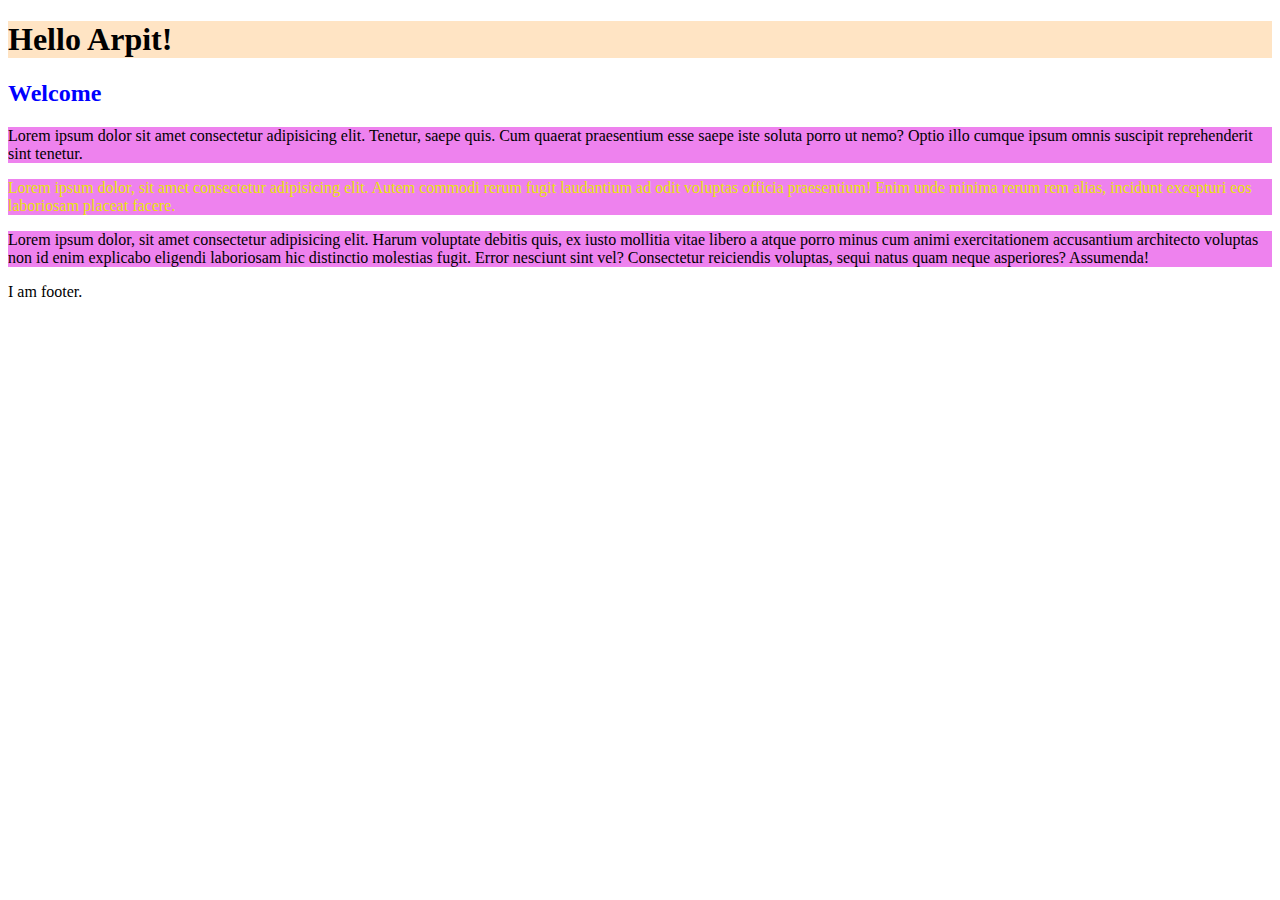
<file: index.html>
<!DOCTYPE html>
<html lang="en">
<head>
    <meta charset="UTF-8">
    <meta name="viewport" content="width=device-width, initial-scale=1.0">
    <title>Document</title>
    <style>
        p{
            background-color: violet !important;
        }
        h2{
            color: blue;
        }
    </style>
    <link rel="stylesheet" href="style.css">
</head>
<body>
    <h1>Hello Arpit!</h1>
    <h2>Welcome</h2>
    <!-- inline css -->
    <p style="background-color: yellowgreen;" >Lorem ipsum dolor sit amet consectetur adipisicing elit. Tenetur, saepe quis. Cum quaerat praesentium esse saepe iste soluta porro ut nemo? Optio illo cumque ipsum omnis suscipit reprehenderit sint tenetur.</p>

    <p style="color: rgb(232, 229, 9);">Lorem ipsum dolor, sit amet consectetur adipisicing elit. Autem commodi rerum fugit laudantium ad odit voluptas officia praesentium! Enim unde minima rerum rem alias, incidunt excepturi eos laboriosam placeat facere.</p>

    <p>Lorem ipsum dolor, sit amet consectetur adipisicing elit. Harum voluptate debitis quis, ex iusto mollitia vitae libero a atque porro minus cum animi exercitationem accusantium architecto voluptas non id enim explicabo eligendi laboriosam hic distinctio molestias fugit. Error nesciunt sint vel? Consectetur reiciendis voluptas, sequi natus quam neque asperiores? Assumenda!</p>

    <footer>I am footer.</footer>
</body>
</html>
</file>
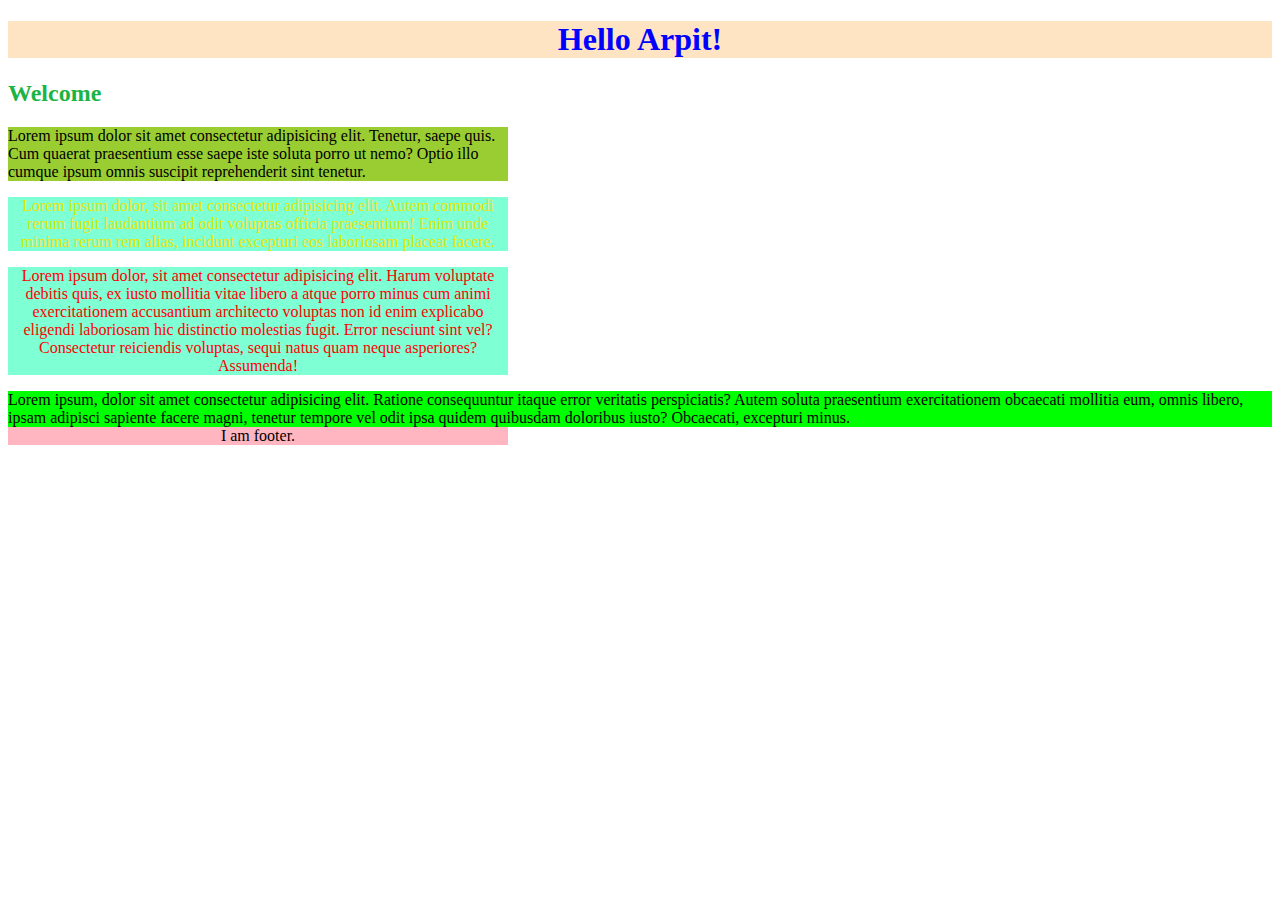
<file: basic css/index.html>
<!DOCTYPE html>
<html lang="en">
<head>
    <meta charset="UTF-8">
    <meta name="viewport" content="width=device-width, initial-scale=1.0">
    <title>Document</title>
    <style>
        p{
            background-color: violet;
        }
        h2{
            color: rgb(27, 180, 68);
        }
    </style>
    <link rel="stylesheet" href="style.css">
</head>
<body>
    <h1>Hello Arpit!</h1>
    <h2>Welcome</h2>
    <!-- inline css -->
    <p style="background-color: yellowgreen;" >Lorem ipsum dolor sit amet consectetur adipisicing elit. Tenetur, saepe quis. Cum quaerat praesentium esse saepe iste soluta porro ut nemo? Optio illo cumque ipsum omnis suscipit reprehenderit sint tenetur.</p>

    <p class="cls"  style="color: rgb(232, 229, 9);">Lorem ipsum dolor, sit amet consectetur adipisicing elit. Autem commodi rerum fugit laudantium ad odit voluptas officia praesentium! Enim unde minima rerum rem alias, incidunt excepturi eos laboriosam placeat facere.</p>

    <p class="cls" id="abc">Lorem ipsum dolor, sit amet consectetur adipisicing elit. Harum voluptate debitis quis, ex iusto mollitia vitae libero a atque porro minus cum animi exercitationem accusantium architecto voluptas non id enim explicabo eligendi laboriosam hic distinctio molestias fugit. Error nesciunt sint vel? Consectetur reiciendis voluptas, sequi natus quam neque asperiores? Assumenda!</p>

    <article>Lorem ipsum, dolor sit amet consectetur adipisicing elit. Ratione consequuntur itaque error veritatis perspiciatis? Autem soluta praesentium exercitationem obcaecati mollitia eum, omnis libero, ipsam adipisci sapiente facere magni, tenetur tempore vel odit ipsa quidem quibusdam doloribus iusto? Obcaecati, excepturi minus.</article>

    <footer class="cls">I am footer.</footer>


    
</body>
</html>
</file>
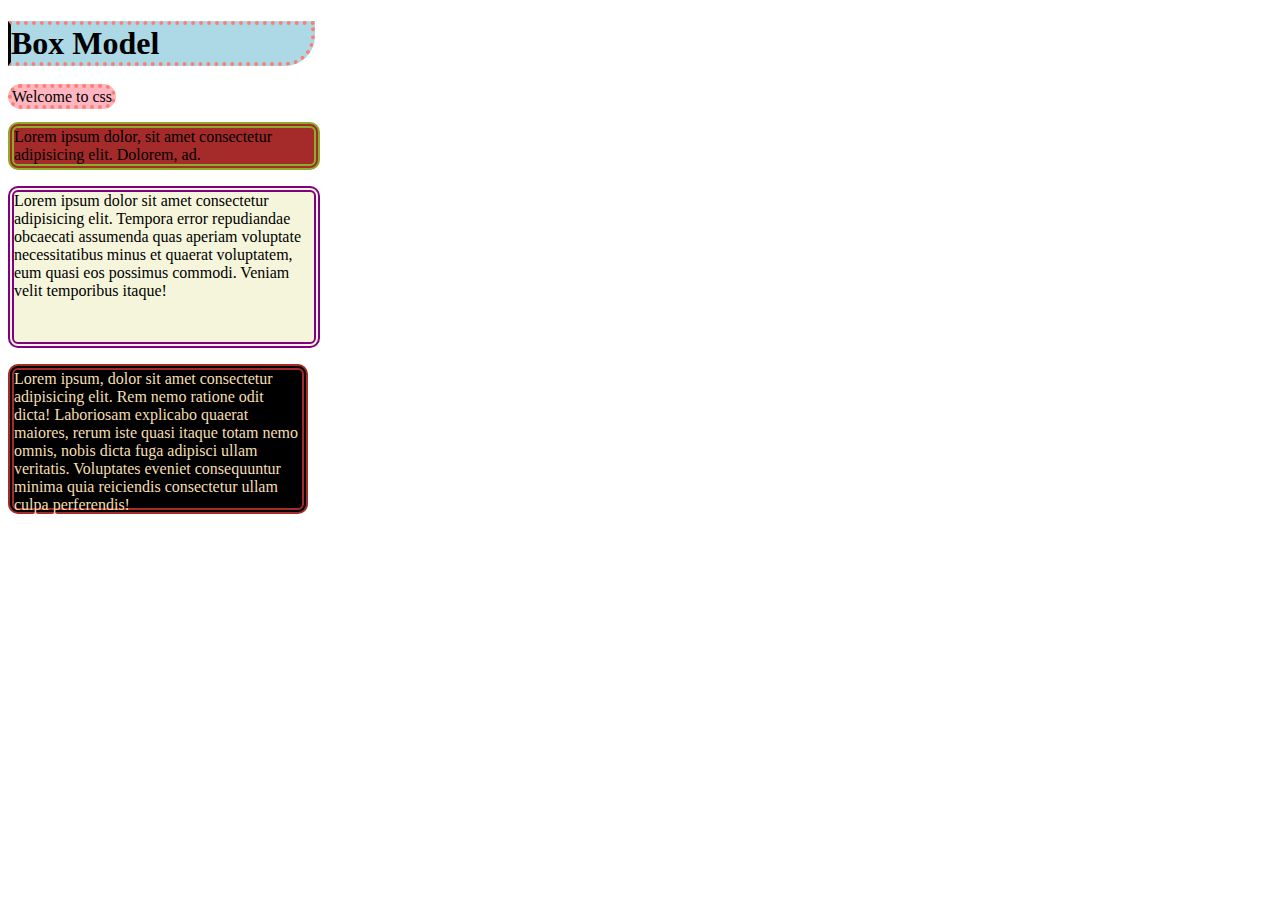
<file: Box Model/index.html>
<!DOCTYPE html>
<html lang="en">
<head>
    <meta charset="UTF-8">
    <meta name="viewport" content="width=device-width, initial-scale=1.0">
    <title>Document</title>
    <link rel="stylesheet" href="style.css">
</head>
<body>
    <h1>Box Model</h1>

    <span>Welcome to css</span>

    <p class="cls1"> Lorem ipsum dolor, sit amet consectetur adipisicing elit. Dolorem, ad.</p>

    <p class="cls2"> Lorem ipsum dolor sit amet consectetur adipisicing elit. Tempora error repudiandae obcaecati assumenda quas aperiam voluptate necessitatibus minus et quaerat voluptatem, eum quasi eos possimus commodi. Veniam velit temporibus itaque!</p>

    <p class="cls3"> Lorem ipsum, dolor sit amet consectetur adipisicing elit. Rem nemo ratione odit dicta! Laboriosam explicabo quaerat maiores, rerum iste quasi itaque totam nemo omnis, nobis dicta fuga adipisci ullam veritatis. Voluptates eveniet consequuntur minima quia reiciendis consectetur ullam culpa perferendis!</p>
</body>
</html>
</file>
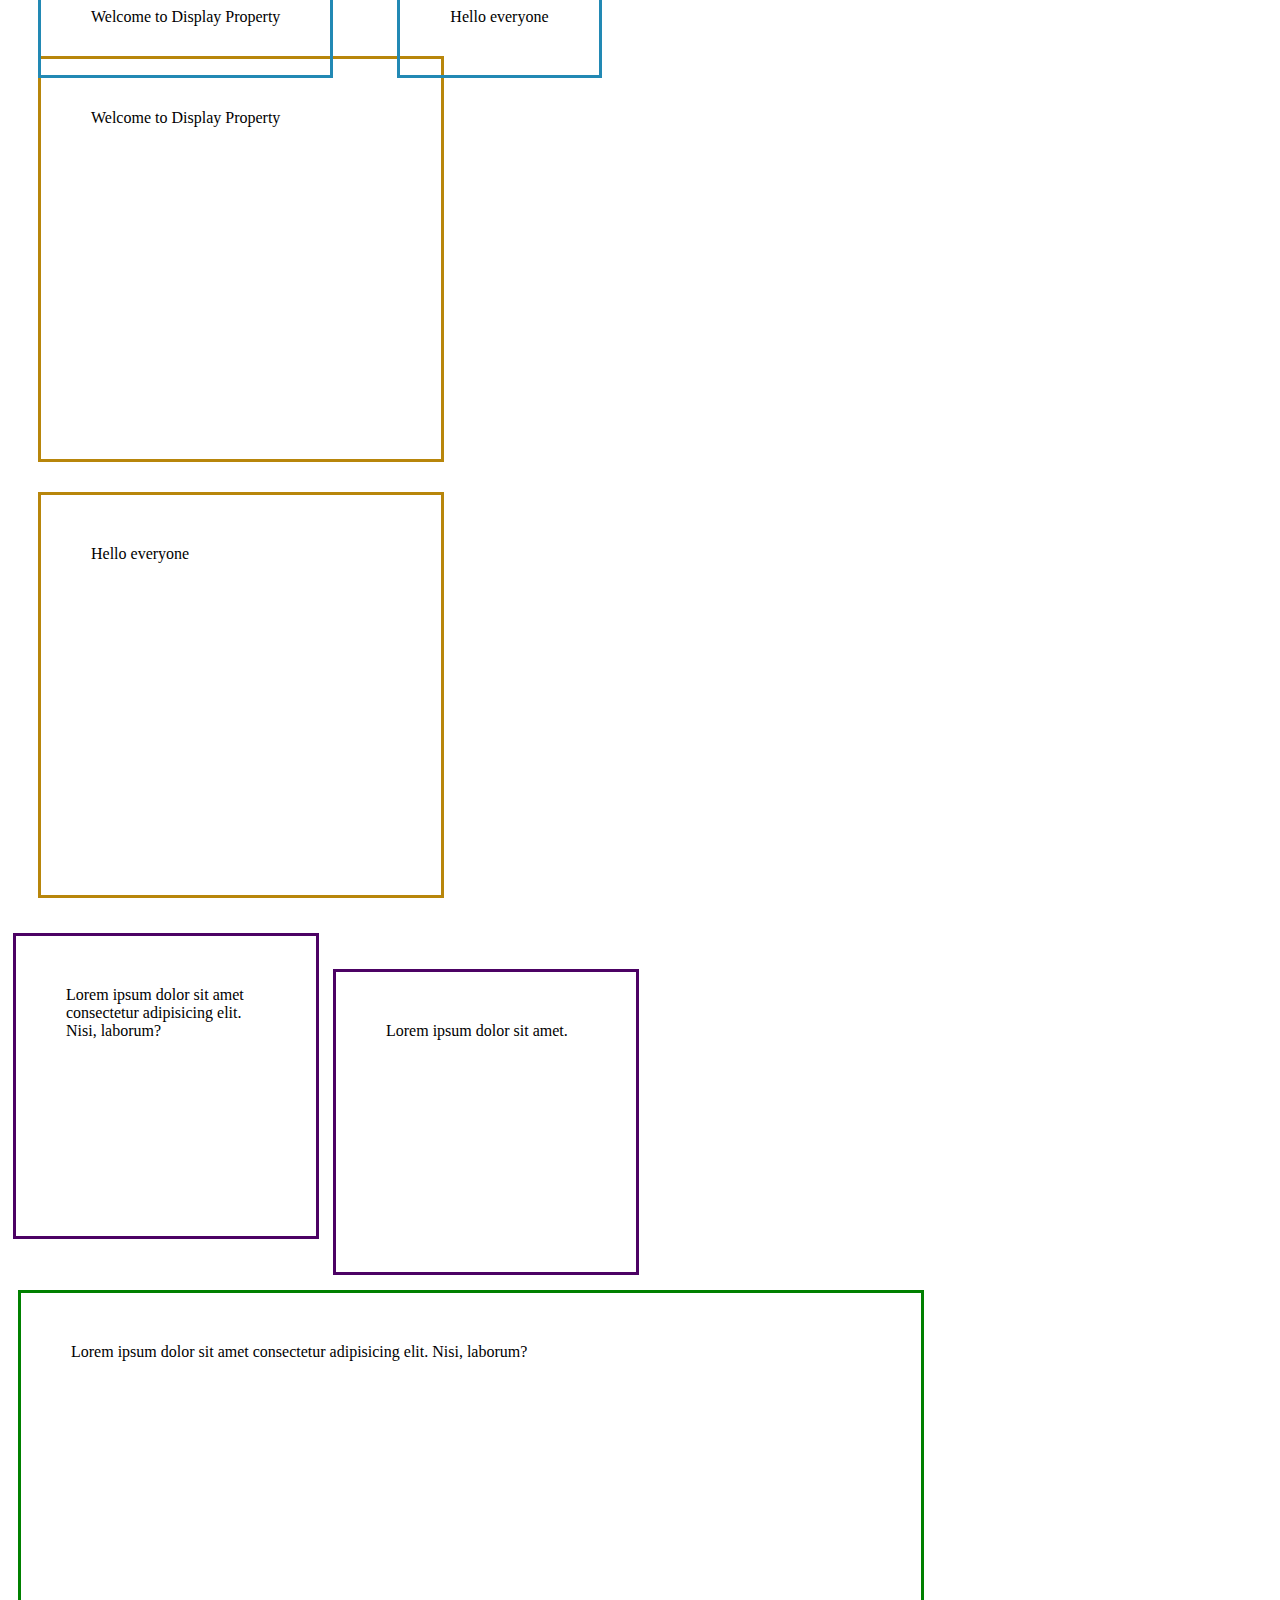
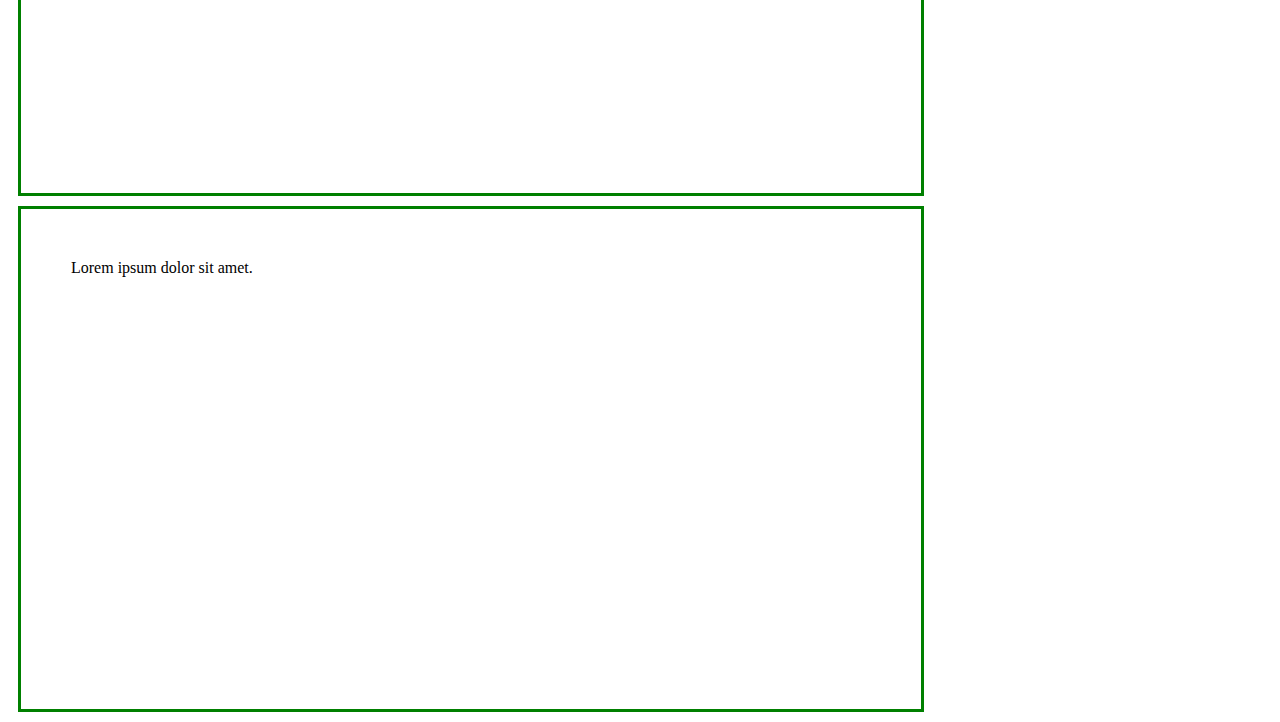
<file: css Display Property/index.html>
<!DOCTYPE html>
<html lang="en">
<head>
    <meta charset="UTF-8">
    <meta name="viewport" content="width=device-width, initial-scale=1.0">
    <title>Document</title>
    <link rel="stylesheet" href="style.css">
</head>
<body>
    <div class="div1">Welcome to Display Property</div>
    <div class="div1">Hello everyone</div>
    
    <div class="div2">Welcome to Display Property</div>
    <div class="div2">Hello everyone</div>


    <span class="span1">Lorem ipsum dolor sit amet consectetur adipisicing elit. Nisi, laborum?</span>

    <span class="span1">Lorem ipsum dolor sit amet.</span>

    <span class="span2">Lorem ipsum dolor sit amet consectetur adipisicing elit. Nisi, laborum?</span>

    <span class="span2">Lorem ipsum dolor sit amet.</span>
</body>
</html>
</file>
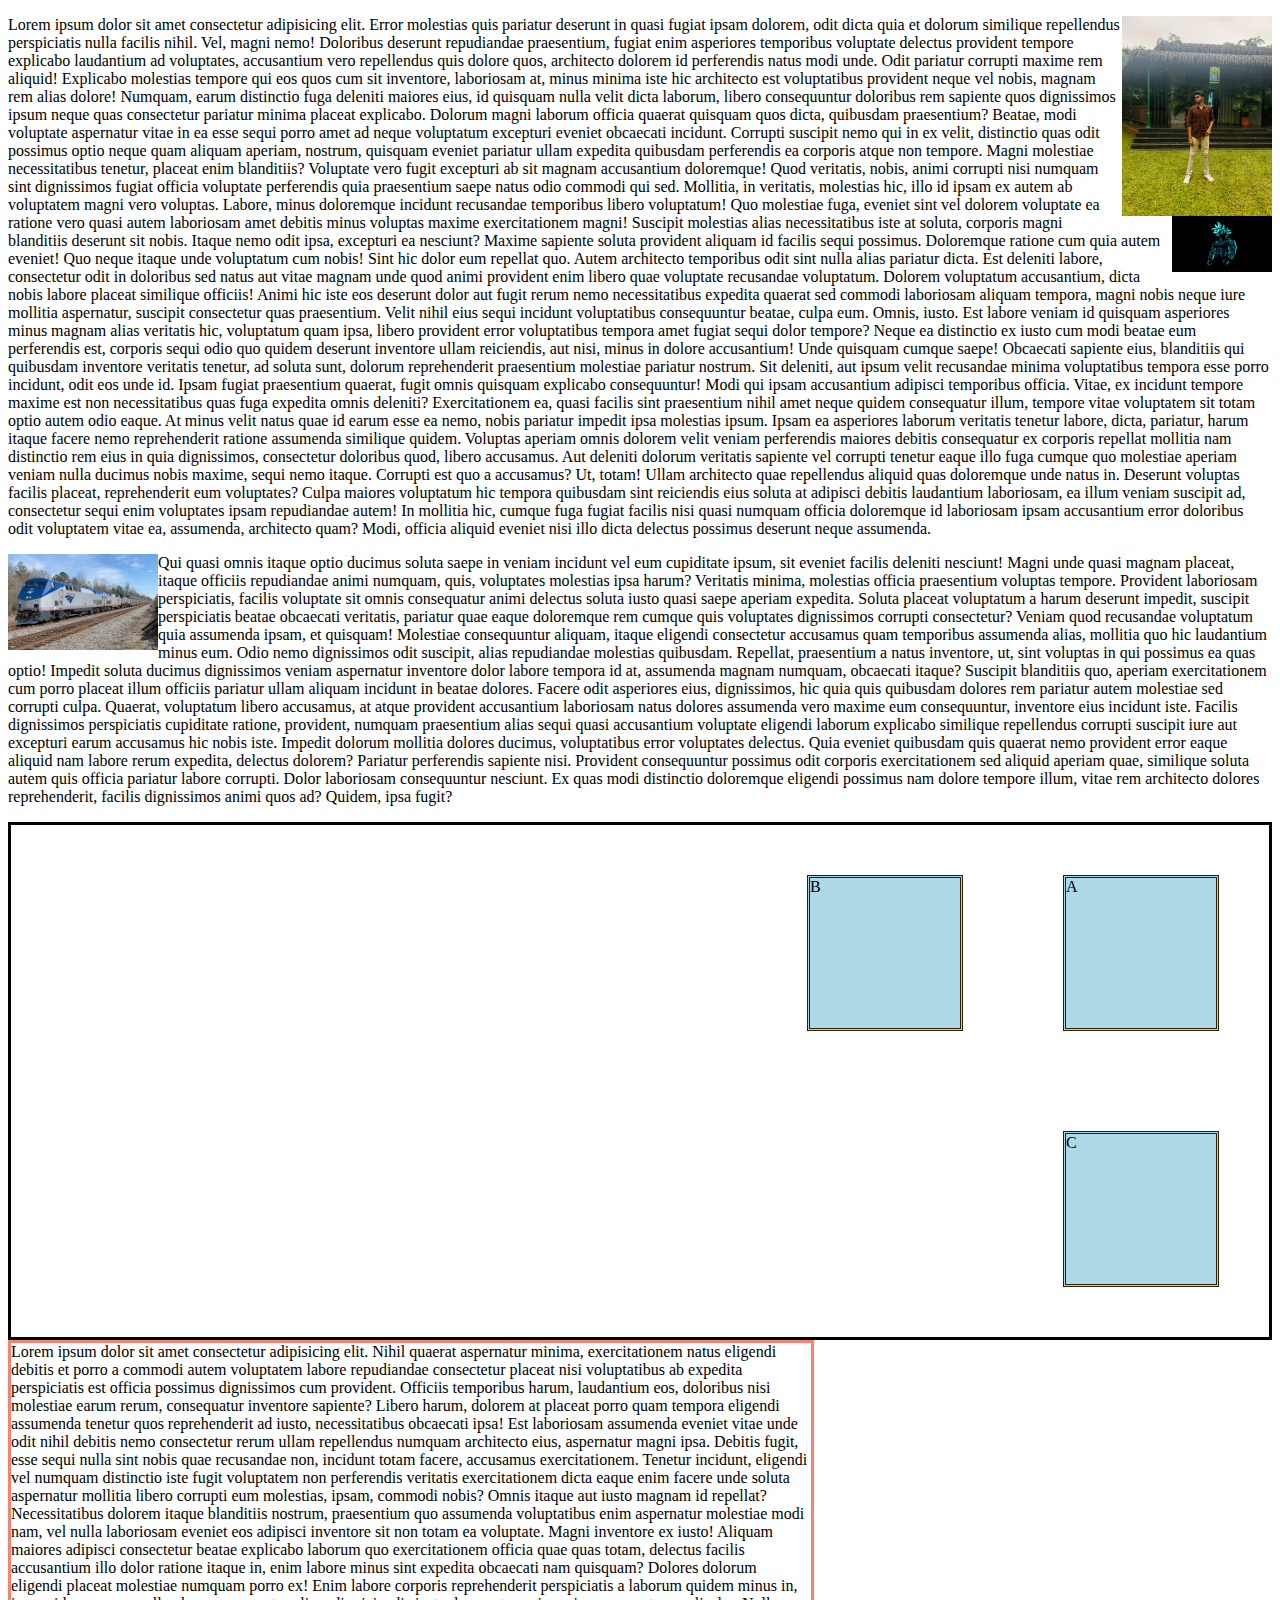
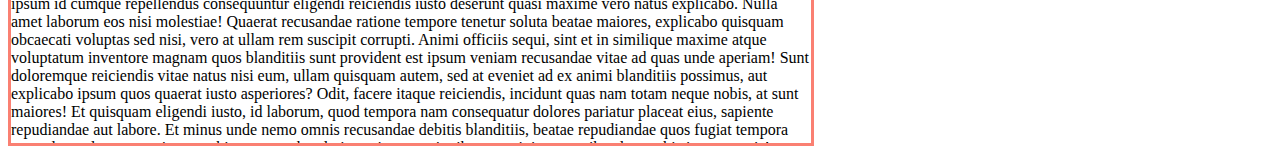
<file: css Float,Clear,Overflow/index.html>
<!DOCTYPE html>
<html lang="en">
<head>
    <meta charset="UTF-8">
    <meta name="viewport" content="width=device-width, initial-scale=1.0">
    <title>Document</title>
    <link rel="stylesheet" href="style.css">
</head>
<body>
    <div class="container">
        <img id="img1" src="img.jpg" alt="Arpit">
        <img id="img2" src="img1.png" alt="Arpit">
        <p>Lorem ipsum dolor sit amet consectetur adipisicing elit. Error molestias quis pariatur deserunt in quasi fugiat ipsam dolorem, odit dicta quia et dolorum similique repellendus perspiciatis nulla facilis nihil. Vel, magni nemo! Doloribus deserunt repudiandae praesentium, fugiat enim asperiores temporibus voluptate delectus provident tempore explicabo laudantium ad voluptates, accusantium vero repellendus quis dolore quos, architecto dolorem id perferendis natus modi unde. Odit pariatur corrupti maxime rem aliquid! Explicabo molestias tempore qui eos quos cum sit inventore, laboriosam at, minus minima iste hic architecto est voluptatibus provident neque vel nobis, magnam rem alias dolore! Numquam, earum distinctio fuga deleniti maiores eius, id quisquam nulla velit dicta laborum, libero consequuntur doloribus rem sapiente quos dignissimos ipsum neque quas consectetur pariatur minima placeat explicabo. Dolorum magni laborum officia quaerat quisquam quos dicta, quibusdam praesentium? Beatae, modi voluptate aspernatur vitae in ea esse sequi porro amet ad neque voluptatum excepturi eveniet obcaecati incidunt. Corrupti suscipit nemo qui in ex velit, distinctio quas odit possimus optio neque quam aliquam aperiam, nostrum, quisquam eveniet pariatur ullam expedita quibusdam perferendis ea corporis atque non tempore. Magni molestiae necessitatibus tenetur, placeat enim blanditiis? Voluptate vero fugit excepturi ab sit magnam accusantium doloremque! Quod veritatis, nobis, animi corrupti nisi numquam sint dignissimos fugiat officia voluptate perferendis quia praesentium saepe natus odio commodi qui sed. Mollitia, in veritatis, molestias hic, illo id ipsam ex autem ab voluptatem magni vero voluptas. Labore, minus doloremque incidunt recusandae temporibus libero voluptatum! Quo molestiae fuga, eveniet sint vel dolorem voluptate ea ratione vero quasi autem laboriosam amet debitis minus voluptas maxime exercitationem magni! Suscipit molestias alias necessitatibus iste at soluta, corporis magni blanditiis deserunt sit nobis. Itaque nemo odit ipsa, excepturi ea nesciunt? Maxime sapiente soluta provident aliquam id facilis sequi possimus. Doloremque ratione cum quia autem eveniet! Quo neque itaque unde voluptatum cum nobis! Sint hic dolor eum repellat quo. Autem architecto temporibus odit sint nulla alias pariatur dicta. Est deleniti labore, consectetur odit in doloribus sed natus aut vitae magnam unde quod animi provident enim libero quae voluptate recusandae voluptatum. Dolorem voluptatum accusantium, dicta nobis labore placeat similique officiis! Animi hic iste eos deserunt dolor aut fugit rerum nemo necessitatibus expedita quaerat sed commodi laboriosam aliquam tempora, magni nobis neque iure mollitia aspernatur, suscipit consectetur quas praesentium. Velit nihil eius sequi incidunt voluptatibus consequuntur beatae, culpa eum. Omnis, iusto. Est labore veniam id quisquam asperiores minus magnam alias veritatis hic, voluptatum quam ipsa, libero provident error voluptatibus tempora amet fugiat sequi dolor tempore? Neque ea distinctio ex iusto cum modi beatae eum perferendis est, corporis sequi odio quo quidem deserunt inventore ullam reiciendis, aut nisi, minus in dolore accusantium! Unde quisquam cumque saepe! Obcaecati sapiente eius, blanditiis qui quibusdam inventore veritatis tenetur, ad soluta sunt, dolorum reprehenderit praesentium molestiae pariatur nostrum. Sit deleniti, aut ipsum velit recusandae minima voluptatibus tempora esse porro incidunt, odit eos unde id. Ipsam fugiat praesentium quaerat, fugit omnis quisquam explicabo consequuntur! Modi qui ipsam accusantium adipisci temporibus officia. Vitae, ex incidunt tempore maxime est non necessitatibus quas fuga expedita omnis deleniti? Exercitationem ea, quasi facilis sint praesentium nihil amet neque quidem consequatur illum, tempore vitae voluptatem sit totam optio autem odio eaque. At minus velit natus quae id earum esse ea nemo, nobis pariatur impedit ipsa molestias ipsum. Ipsam ea asperiores laborum veritatis tenetur labore, dicta, pariatur, harum itaque facere nemo reprehenderit ratione assumenda similique quidem. Voluptas aperiam omnis dolorem velit veniam perferendis maiores debitis consequatur ex corporis repellat mollitia nam distinctio rem eius in quia dignissimos, consectetur doloribus quod, libero accusamus. Aut deleniti dolorum veritatis sapiente vel corrupti tenetur eaque illo fuga cumque quo molestiae aperiam veniam nulla ducimus nobis maxime, sequi nemo itaque. Corrupti est quo a accusamus? Ut, totam! Ullam architecto quae repellendus aliquid quas doloremque unde natus in. Deserunt voluptas facilis placeat, reprehenderit eum voluptates? Culpa maiores voluptatum hic tempora quibusdam sint reiciendis eius soluta at adipisci debitis laudantium laboriosam, ea illum veniam suscipit ad, consectetur sequi enim voluptates ipsam repudiandae autem! In mollitia hic, cumque fuga fugiat facilis nisi quasi numquam officia doloremque id laboriosam ipsam accusantium error doloribus odit voluptatem vitae ea, assumenda, architecto quam? Modi, officia aliquid eveniet nisi illo dicta delectus possimus deserunt neque assumenda. </p>
        <img id="img3" src="img2.png" alt="Arpit">
        <p>Qui quasi omnis itaque optio ducimus soluta saepe in veniam incidunt vel eum cupiditate ipsum, sit eveniet facilis deleniti nesciunt! Magni unde quasi magnam placeat, itaque officiis repudiandae animi numquam, quis, voluptates molestias ipsa harum? Veritatis minima, molestias officia praesentium voluptas tempore. Provident laboriosam perspiciatis, facilis voluptate sit omnis consequatur animi delectus soluta iusto quasi saepe aperiam expedita. Soluta placeat voluptatum a harum deserunt impedit, suscipit perspiciatis beatae obcaecati veritatis, pariatur quae eaque doloremque rem cumque quis voluptates dignissimos corrupti consectetur? Veniam quod recusandae voluptatum quia assumenda ipsam, et quisquam! Molestiae consequuntur aliquam, itaque eligendi consectetur accusamus quam temporibus assumenda alias, mollitia quo hic laudantium minus eum. Odio nemo dignissimos odit suscipit, alias repudiandae molestias quibusdam. Repellat, praesentium a natus inventore, ut, sint voluptas in qui possimus ea quas optio! Impedit soluta ducimus dignissimos veniam aspernatur inventore dolor labore tempora id at, assumenda magnam numquam, obcaecati itaque? Suscipit blanditiis quo, aperiam exercitationem cum porro placeat illum officiis pariatur ullam aliquam incidunt in beatae dolores. Facere odit asperiores eius, dignissimos, hic quia quis quibusdam dolores rem pariatur autem molestiae sed corrupti culpa. Quaerat, voluptatum libero accusamus, at atque provident accusantium laboriosam natus dolores assumenda vero maxime eum consequuntur, inventore eius incidunt iste. Facilis dignissimos perspiciatis cupiditate ratione, provident, numquam praesentium alias sequi quasi accusantium voluptate eligendi laborum explicabo similique repellendus corrupti suscipit iure aut excepturi earum accusamus hic nobis iste. Impedit dolorum mollitia dolores ducimus, voluptatibus error voluptates delectus. Quia eveniet quibusdam quis quaerat nemo provident error eaque aliquid nam labore rerum expedita, delectus dolorem? Pariatur perferendis sapiente nisi. Provident consequuntur possimus odit corporis exercitationem sed aliquid aperiam quae, similique soluta autem quis officia pariatur labore corrupti. Dolor laboriosam consequuntur nesciunt. Ex quas modi distinctio doloremque eligendi possimus nam dolore tempore illum, vitae rem architecto dolores reprehenderit, facilis dignissimos animi quos ad? Quidem, ipsa fugit?</p>
    </div>


    <div class="box">
        <div class="item" id="item1">A</div>
        <div class="item" id="item2">B</div>
        <div class="item" id="item3">C</div>
    </div>

    <div class="cont">
        Lorem ipsum dolor sit amet consectetur adipisicing elit. Nihil quaerat aspernatur minima, exercitationem natus eligendi debitis et porro a commodi autem voluptatem labore repudiandae consectetur placeat nisi voluptatibus ab expedita perspiciatis est officia possimus dignissimos cum provident. Officiis temporibus harum, laudantium eos, doloribus nisi molestiae earum rerum, consequatur inventore sapiente? Libero harum, dolorem at placeat porro quam tempora eligendi assumenda tenetur quos reprehenderit ad iusto, necessitatibus obcaecati ipsa! Est laboriosam assumenda eveniet vitae unde odit nihil debitis nemo consectetur rerum ullam repellendus numquam architecto eius, aspernatur magni ipsa. Debitis fugit, esse sequi nulla sint nobis quae recusandae non, incidunt totam facere, accusamus exercitationem. Tenetur incidunt, eligendi vel numquam distinctio iste fugit voluptatem non perferendis veritatis exercitationem dicta eaque enim facere unde soluta aspernatur mollitia libero corrupti eum molestias, ipsam, commodi nobis? Omnis itaque aut iusto magnam id repellat? Necessitatibus dolorem itaque blanditiis nostrum, praesentium quo assumenda voluptatibus enim aspernatur molestiae modi nam, vel nulla laboriosam eveniet eos adipisci inventore sit non totam ea voluptate. Magni inventore ex iusto! Aliquam maiores adipisci consectetur beatae explicabo laborum quo exercitationem officia quae quas totam, delectus facilis accusantium illo dolor ratione itaque in, enim labore minus sint expedita obcaecati nam quisquam? Dolores dolorum eligendi placeat molestiae numquam porro ex! Enim labore corporis reprehenderit perspiciatis a laborum quidem minus in, ipsum id cumque repellendus consequuntur eligendi reiciendis iusto deserunt quasi maxime vero natus explicabo. Nulla amet laborum eos nisi molestiae! Quaerat recusandae ratione tempore tenetur soluta beatae maiores, explicabo quisquam obcaecati voluptas sed nisi, vero at ullam rem suscipit corrupti. Animi officiis sequi, sint et in similique maxime atque voluptatum inventore magnam quos blanditiis sunt provident est ipsum veniam recusandae vitae ad quas unde aperiam! Sunt doloremque reiciendis vitae natus nisi eum, ullam quisquam autem, sed at eveniet ad ex animi blanditiis possimus, aut explicabo ipsum quos quaerat iusto asperiores? Odit, facere itaque reiciendis, incidunt quas nam totam neque nobis, at sunt maiores! Et quisquam eligendi iusto, id laborum, quod tempora nam consequatur dolores pariatur placeat eius, sapiente repudiandae aut labore. Et minus unde nemo omnis recusandae debitis blanditiis, beatae repudiandae quos fugiat tempora eos culpa voluptas possimus architecto reprehenderit, optio necessitatibus, suscipit a ea quibusdam nobis iste corporis! Quasi cum sit ipsum ipsam ratione ad reprehenderit culpa mollitia nisi veniam quam eum perspiciatis exercitationem pariatur placeat sapiente, numquam perferendis suscipit voluptate sed facere incidunt iusto? Id, inventore esse, ullam saepe nesciunt ducimus corporis harum praesentium fuga sit error sequi ea suscipit assumenda reprehenderit voluptates quisquam! Quas laborum animi, voluptatem culpa consectetur reprehenderit pariatur? Molestias temporibus labore, reiciendis facilis nulla ex laborum officia, amet nam consequuntur rerum rem sequi iure ab eligendi molestiae nemo! Temporibus fugiat delectus saepe rem ut quam voluptatibus pariatur veniam vel praesentium voluptatem facilis optio facere cum illum libero rerum ducimus quo magnam eos, eaque veritatis enim. Ipsam autem, delectus debitis laboriosam distinctio modi dolor, veritatis ipsum porro pariatur, eaque assumenda voluptatibus quisquam. Quis reiciendis iure eius in fugiat, optio nulla reprehenderit laudantium impedit voluptate praesentium sed perferendis quas eaque aut.
    </div>
</body>
</html>
</file>
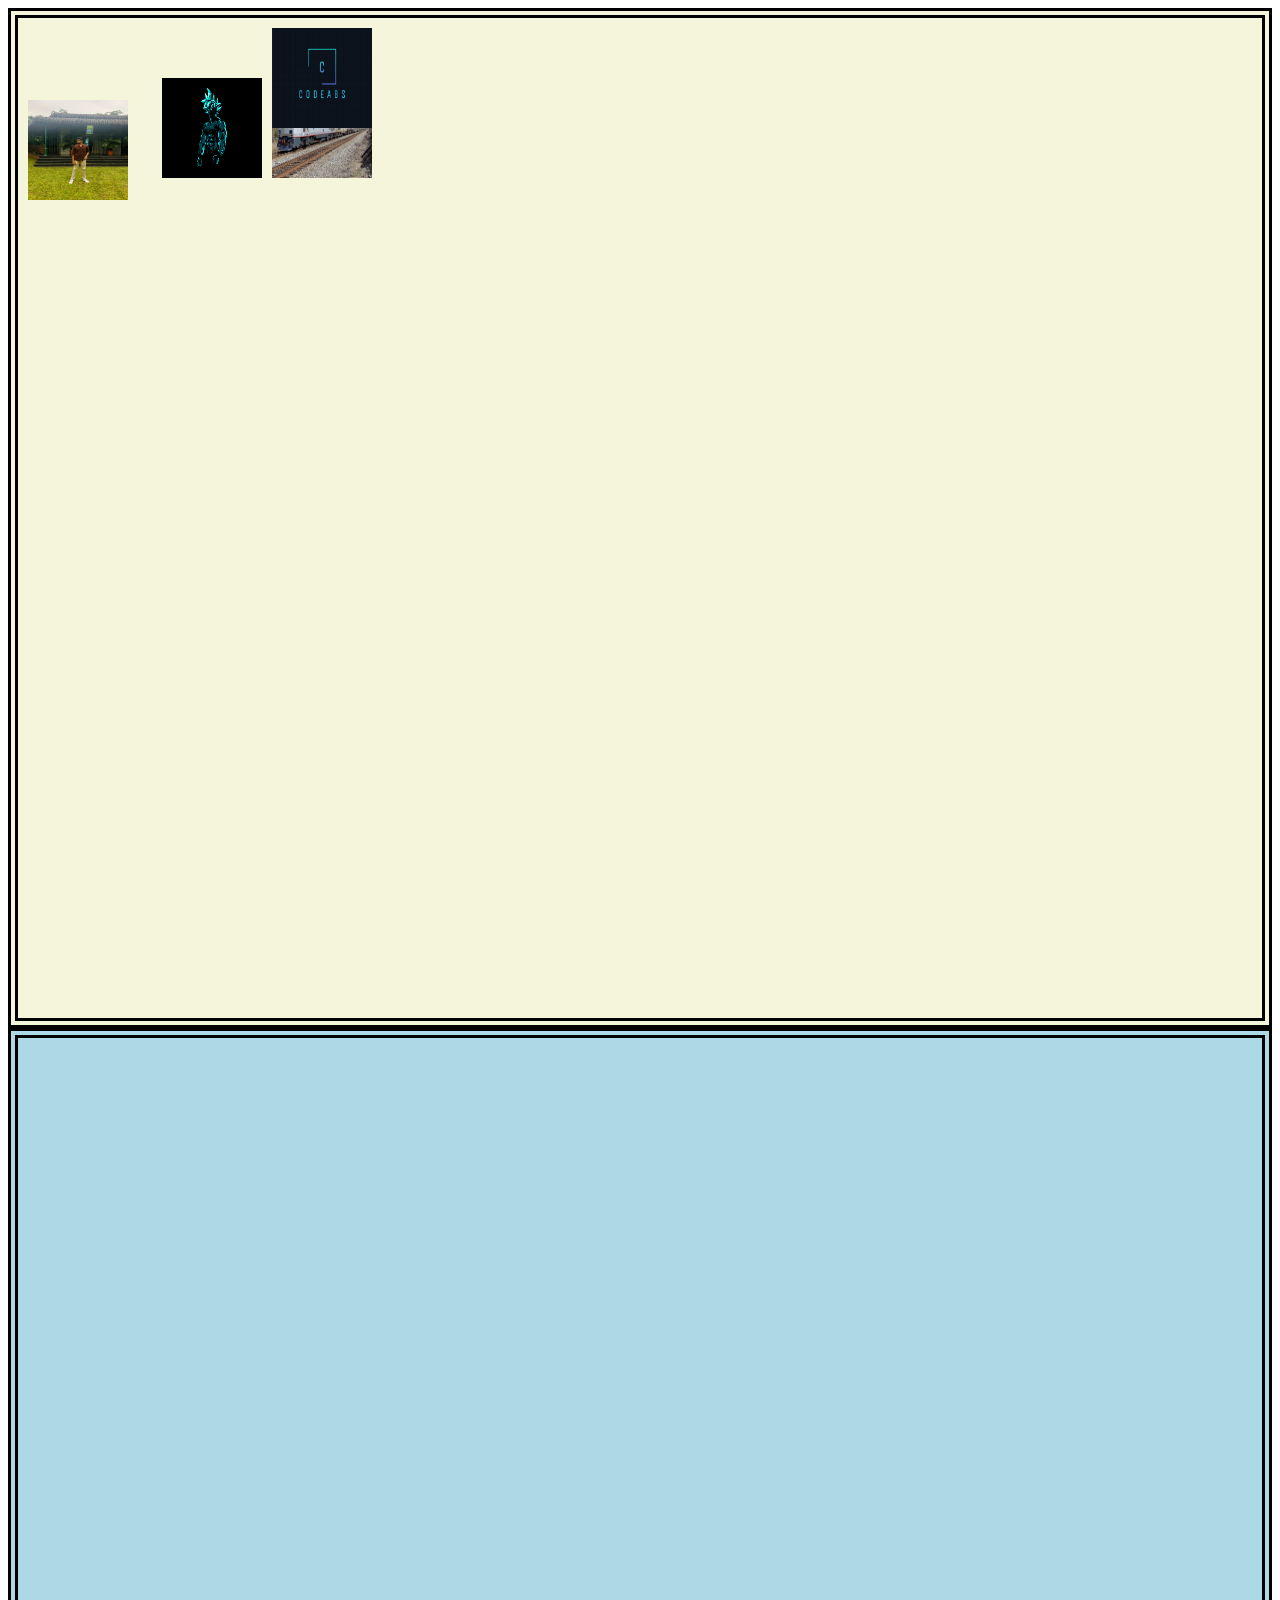
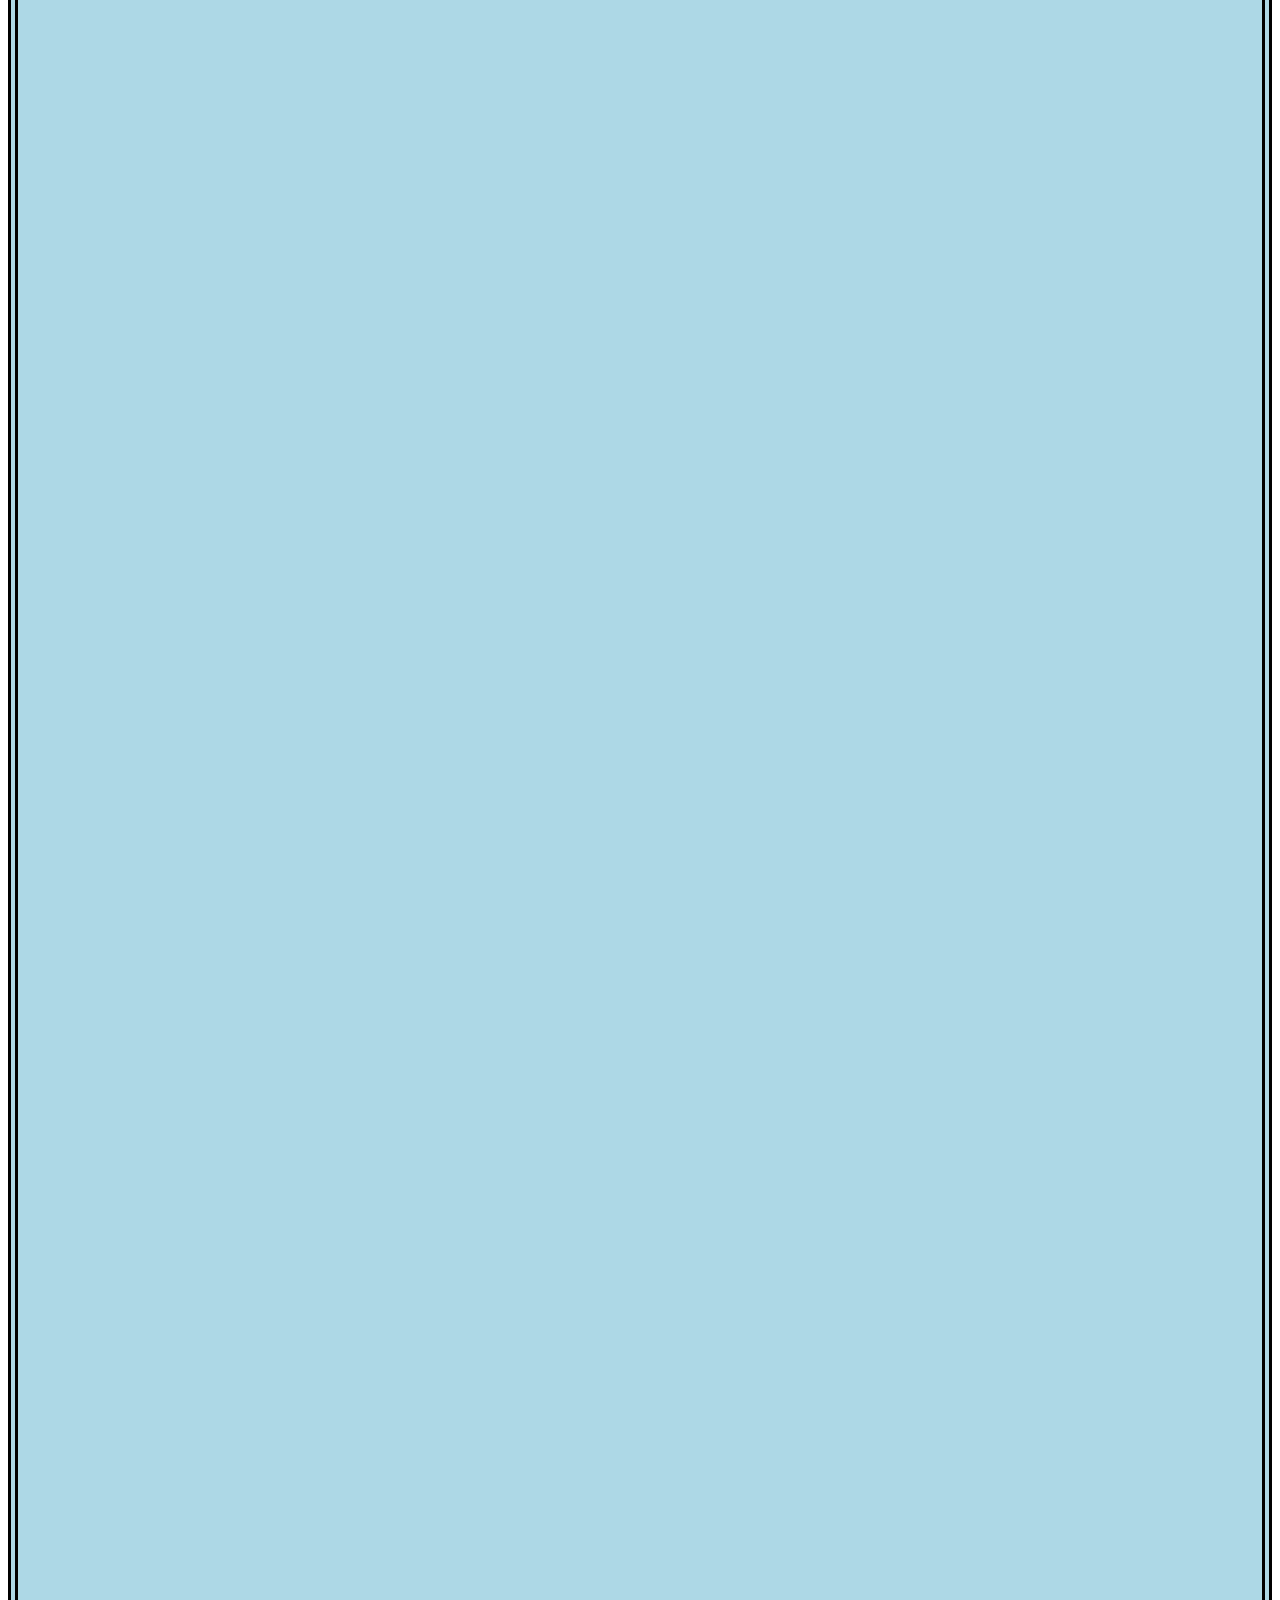
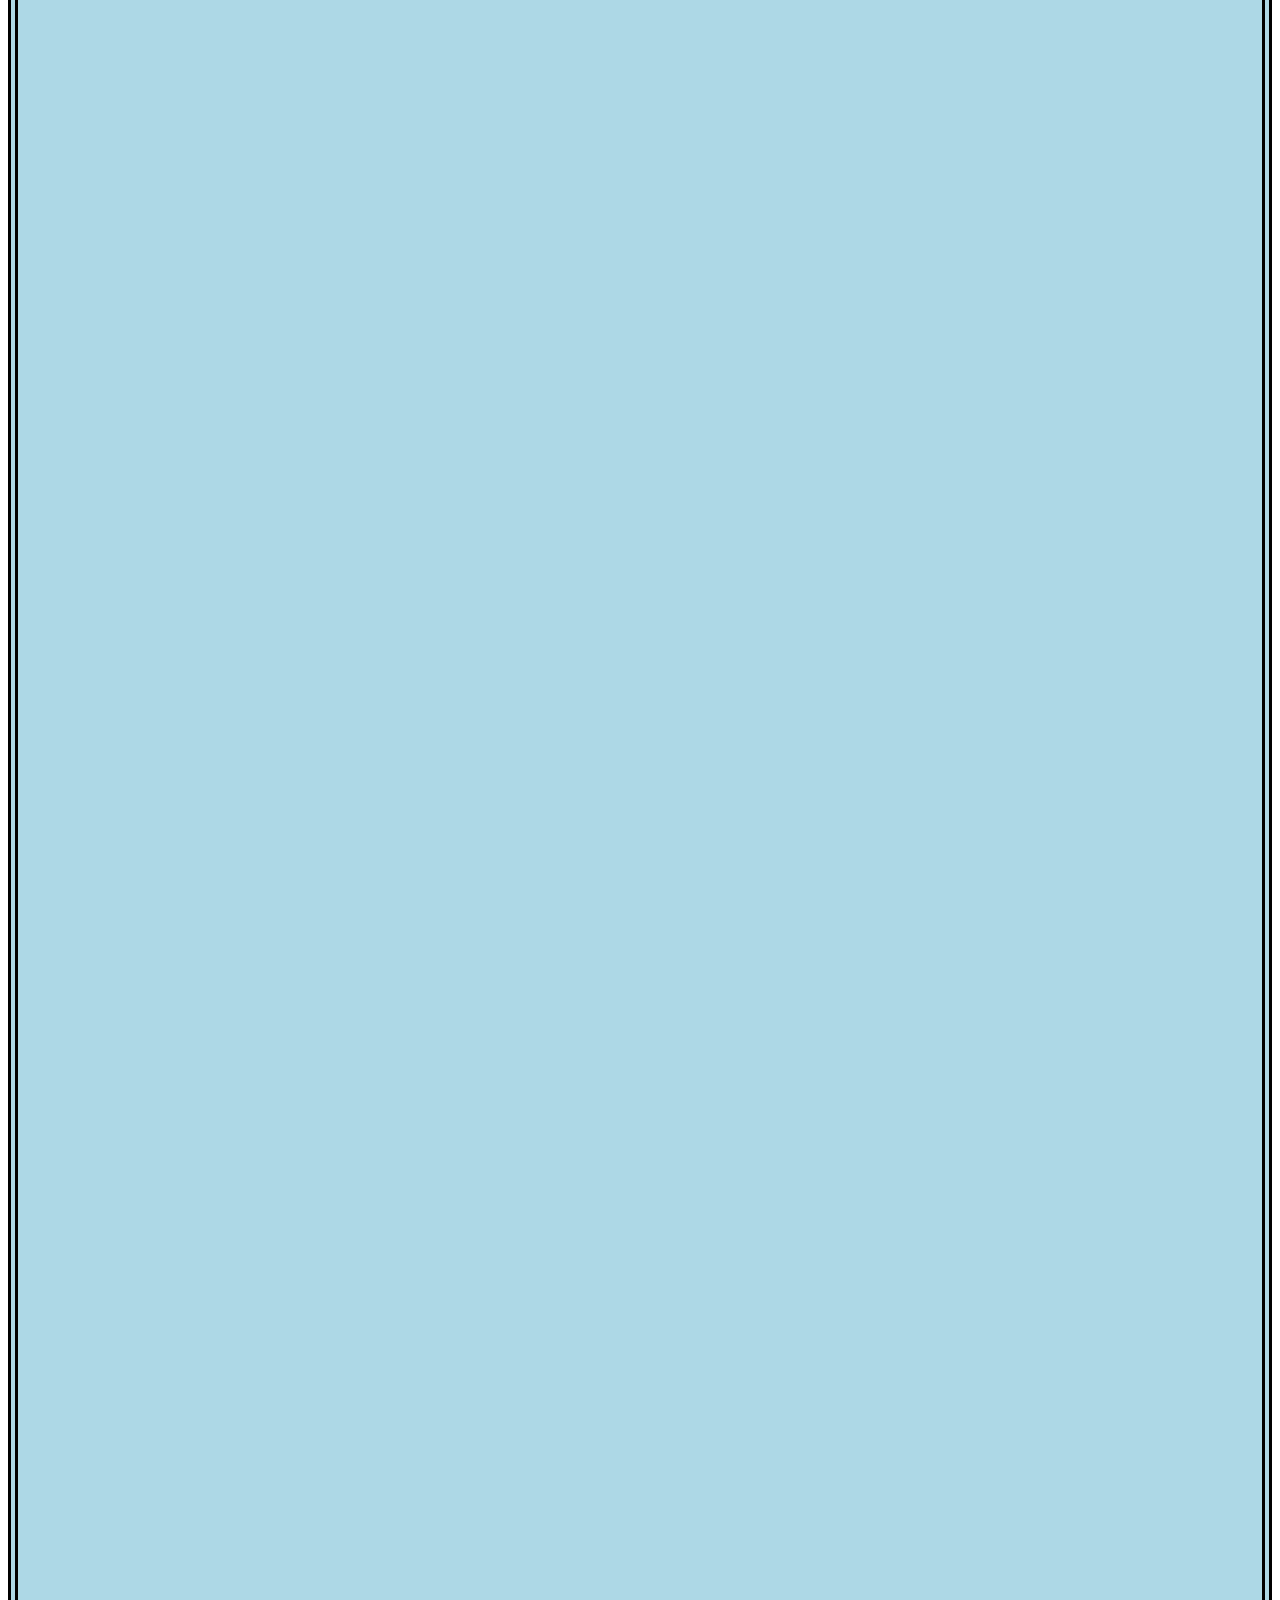
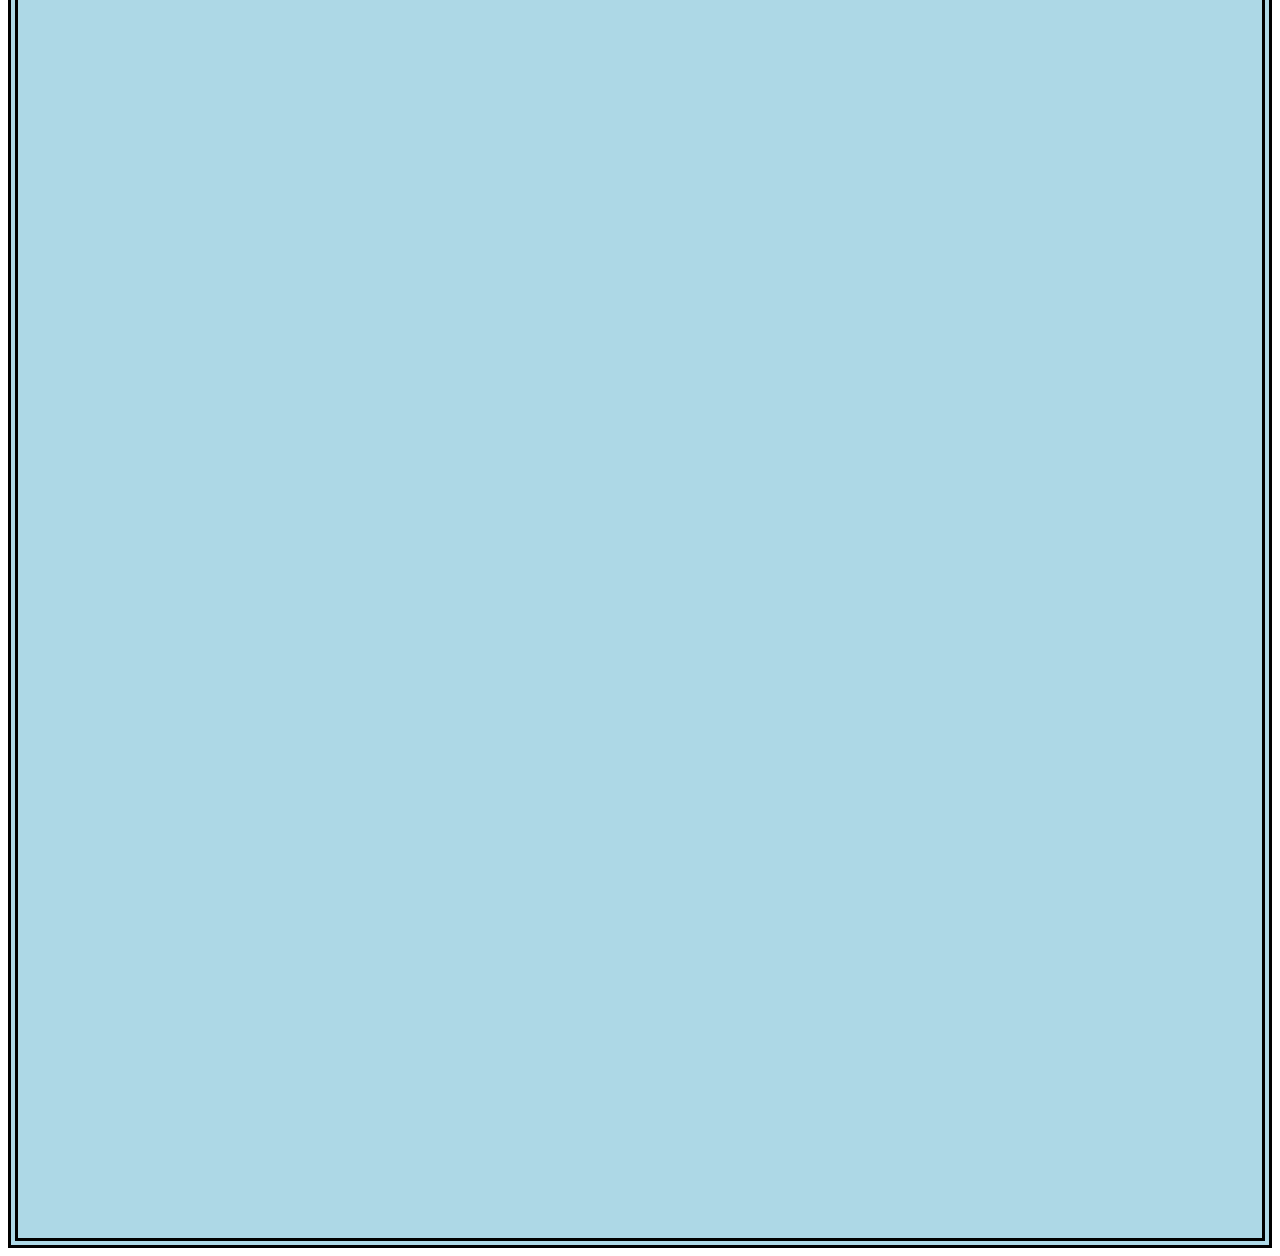
<file: css Position Property/index.html>
<!DOCTYPE html>
<html lang="en">
<head>
    <meta charset="UTF-8">
    <meta name="viewport" content="width=device-width, initial-scale=1.0">
    <title>Document</title>
    <link rel="stylesheet" href="style.css">
</head>
<body>
    <div class="container">
        <img src="img.jpg" alt="image 1" class="cls1">
        <img src="img1.png" alt="image 2" class="cls2">
        <img src="img2.png" alt="image 3" class="cls3">
        <img src="img3.png" alt="image 4" class="cls4">
    </div>

    <div class="box">

    </div>
</body>
</html>
</file>
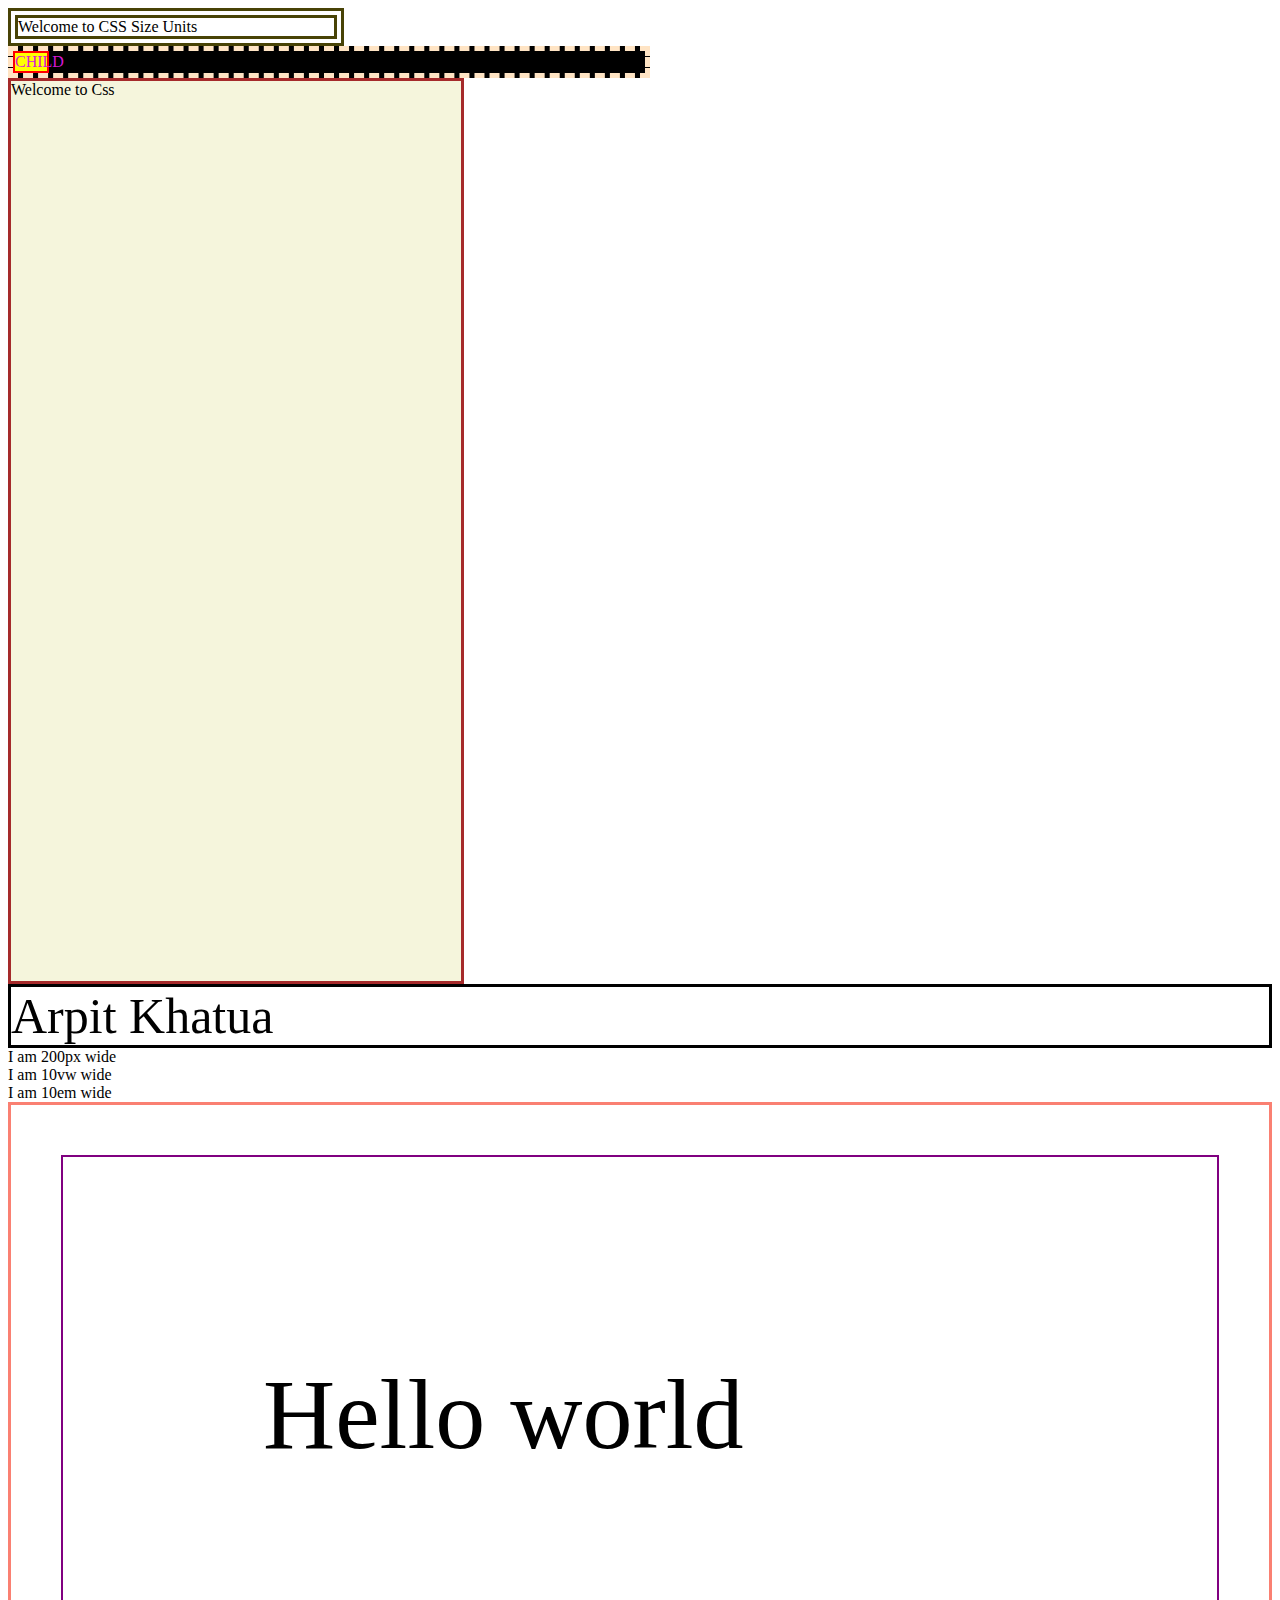
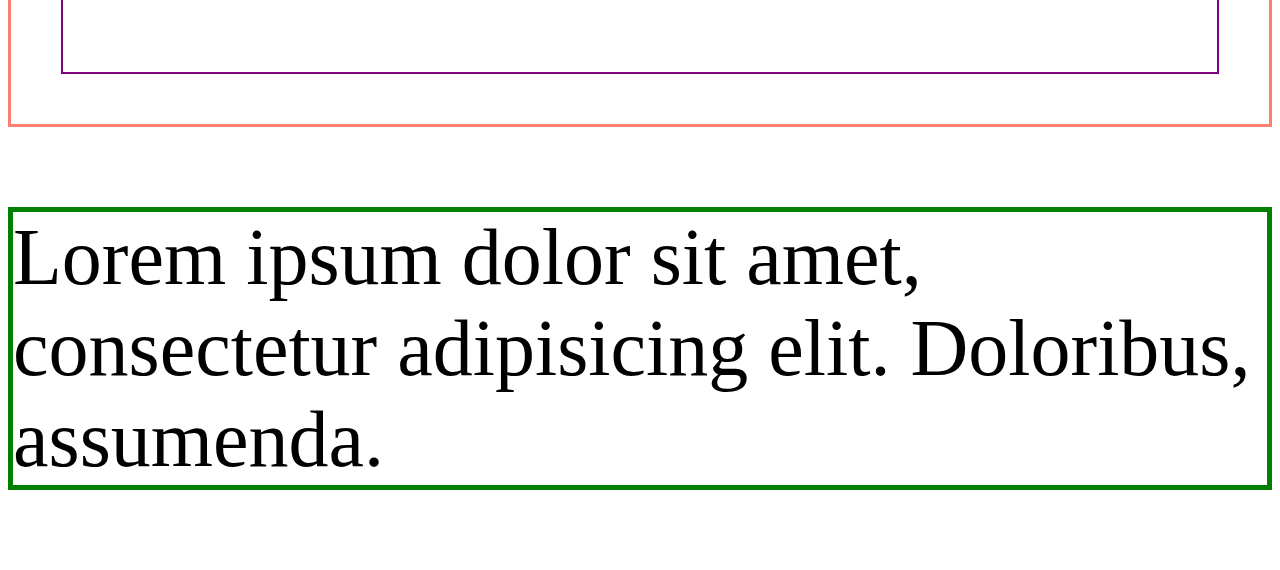
<file: css Size Units/index.html>
<!DOCTYPE html>
<html lang="en">
<head>
    <meta charset="UTF-8">
    <meta name="viewport" content="width=device-width, initial-scale=1.0">
    <title>Document</title>
    <link rel="stylesheet" href="style.css">
</head>
<body>
    <div class="box">Welcome to CSS Size Units</div>

    <div class="parent">
        <div class="child">CHILD</div>
    </div>
    <div class="container">Welcome to Css</div>
    <div class="box1">Arpit Khatua</div>
    <div class="wrapper">
        <div class="px">I am 200px wide</div>
        <div class="vw">I am 10vw wide</div>
        <div class="em">I am 10em wide</div>
    </div>

    <div class="cont">
        <div class="box2">
            Hello world
        </div>
    </div>
    <p class="para">Lorem ipsum dolor sit amet, consectetur adipisicing elit. Doloribus, assumenda.</p>
    
</body>
</html>
</file>
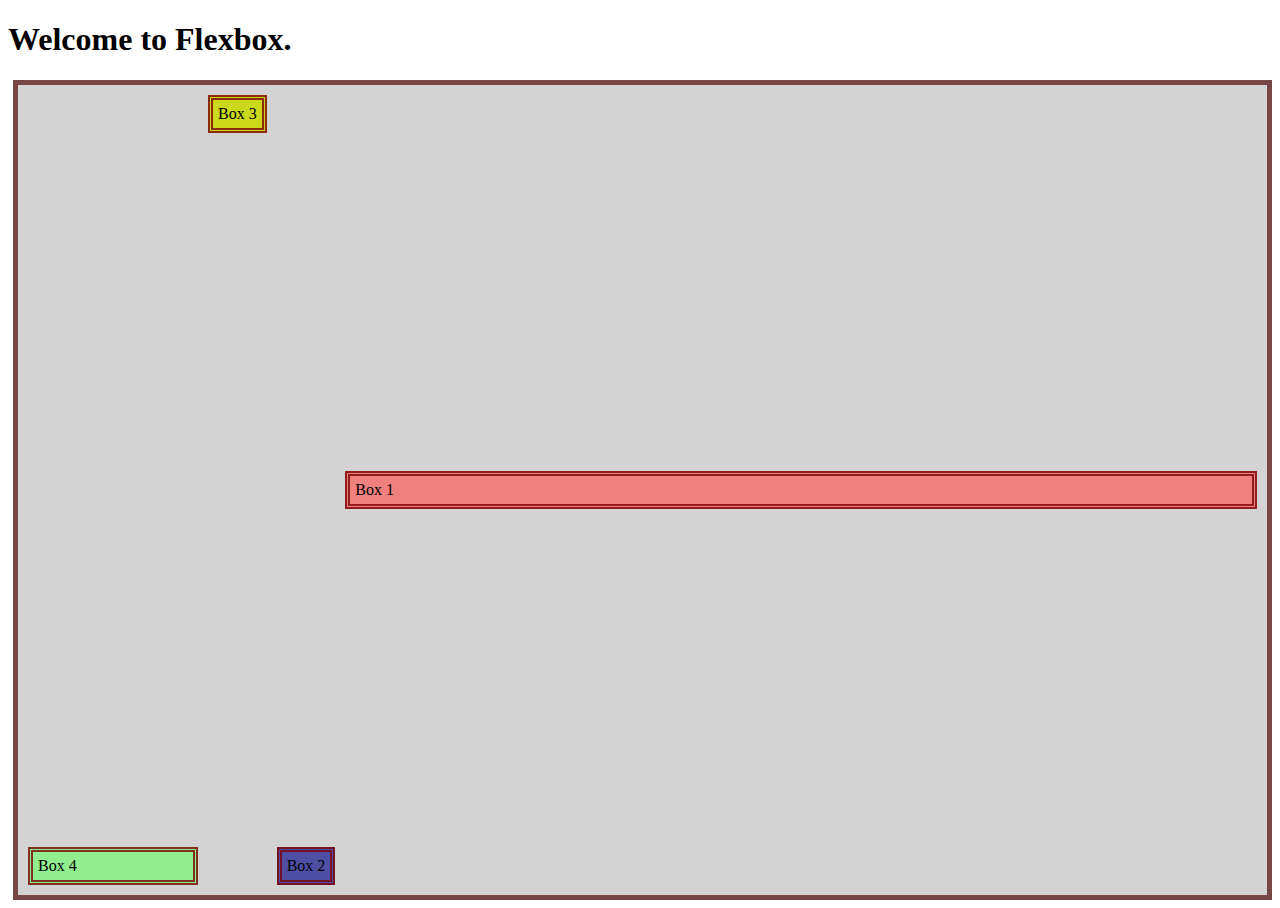
<file: Flexbox/index.html>
<!DOCTYPE html>
<html lang="en">
<head>
    <meta charset="UTF-8">
    <meta name="viewport" content="width=device-width, initial-scale=1.0">
    <title>Document</title>
    <link rel="stylesheet" href="style.css">
</head>
<body>
    <h1>Welcome to Flexbox.</h1>
    <div class="container">
        <div class="box" id="box1">Box 1</div>
        <div class="box" id="box2">Box 2</div>
        <div class="box" id="box3">Box 3</div>
        <div class="box" id="box4">Box 4</div>
    </div>
</body>
</html>
</file>
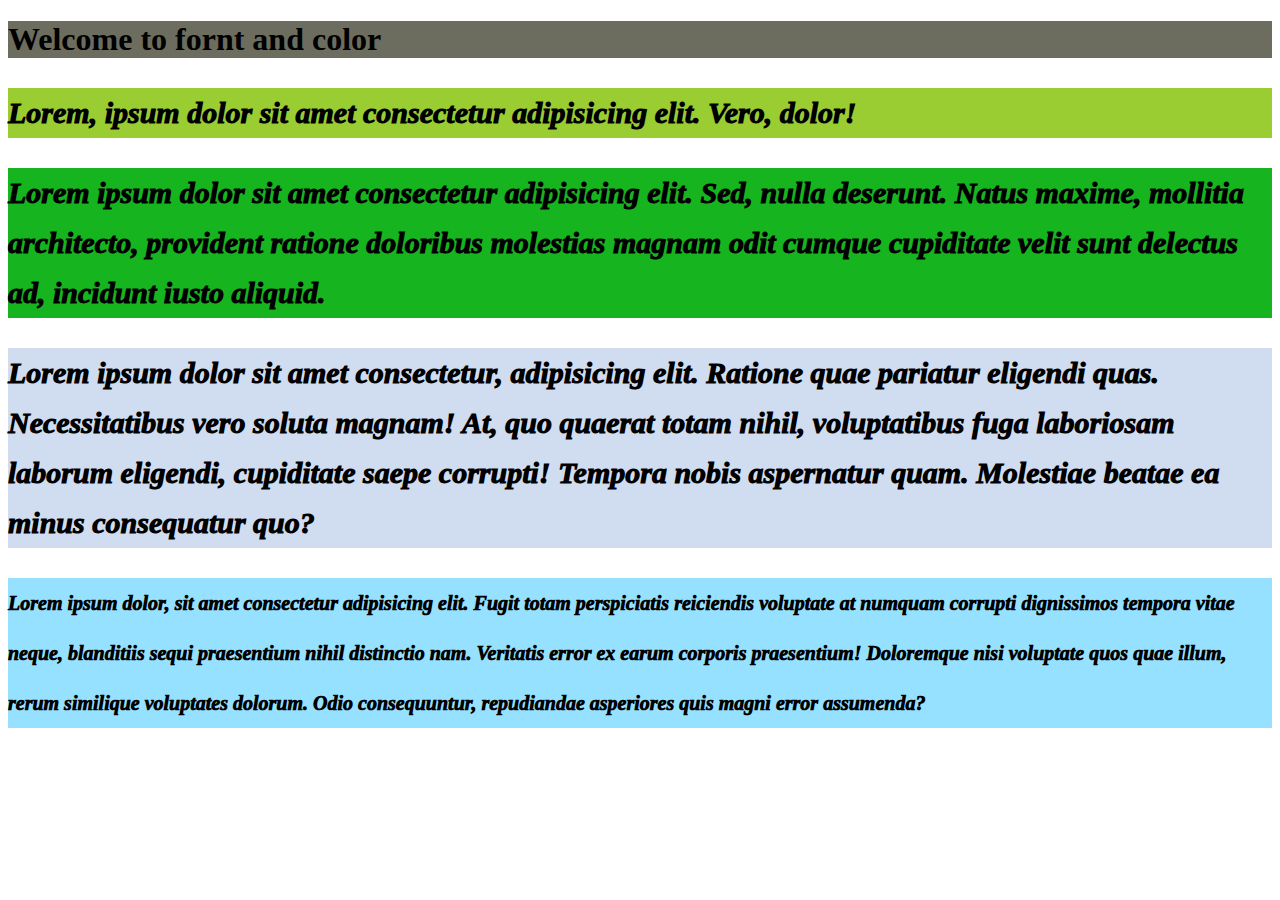
<file: fornt and color/index.html>
<!DOCTYPE html>
<html lang="en">
<head>
    <meta charset="UTF-8">
    <meta name="viewport" content="width=device-width, initial-scale=1.0">
    <title>Document</title>
    <link rel="stylesheet" href="style.css">
</head>
<body>
    <h1>Welcome to fornt and color</h1>

    <p id="p1">Lorem, ipsum dolor sit amet consectetur adipisicing elit. Vero, dolor!</p>

    <p id="p2">Lorem ipsum dolor sit amet consectetur adipisicing elit. Sed, nulla deserunt. Natus maxime, mollitia architecto, provident ratione doloribus molestias magnam odit cumque cupiditate velit sunt delectus ad, incidunt iusto aliquid.</p>

    <p id="p3">Lorem ipsum dolor sit amet consectetur, adipisicing elit. Ratione quae pariatur eligendi quas. Necessitatibus vero soluta magnam! At, quo quaerat totam nihil, voluptatibus fuga laboriosam laborum eligendi, cupiditate saepe corrupti! Tempora nobis aspernatur quam. Molestiae beatae ea minus consequatur quo?</p>

    <p class="cls">Lorem ipsum dolor, sit amet consectetur adipisicing elit. Fugit totam perspiciatis reiciendis voluptate at numquam corrupti dignissimos tempora vitae neque, blanditiis sequi praesentium nihil distinctio nam. Veritatis error ex earum corporis praesentium! Doloremque nisi voluptate quos quae illum, rerum similique voluptates dolorum. Odio consequuntur, repudiandae asperiores quis magni error assumenda?</p>
</body>
</html>
</file>
<file: style.css>
h1{
    background-color: bisque;
}
</file>
<file: basic css/style.css>
h1{
    background-color: bisque;
    color: blue;
    text-align: center;
}
p{
    background-color: aquamarine;
}
#abc{
    color: red;
}
.cls{
    text-align: center;
}

p,footer{
    width: 500px;
}
footer.cls{
    background-color: lightpink;
}
article{
    background-color: lime;
}
</file>
<file: Box Model/style.css>
h1{
    background-color: lightblue;
    /* border-style: double;
    border-width: 2px;
    border-color: rgb(244, 8, 8); */
    border: salmon 4px dotted ;
    /* border-radius: 30px; */
    border-bottom-right-radius: 30px;
    border-left: solid;
    width: 300px;
    /* height: 50px; */
    /* margin-top: 20px;
    margin-bottom: 50px; */
}
span{
    background-color: lightpink;
     border: salmon 4px dotted ;
    border-radius: 30px;
    width: 300px;
    height: 50px;
}
.cls1{
    background-color: brown;
    border: rgb(138, 174, 41) 6px double ;
    border-radius: 10px;
    width: 300px;
    /* height: 50px; */
    /* padding: 50px; 
    margin: 100px; */
}
.cls2{
    background-color: beige;
    border: purple 6px double;
    border-radius: 10px;
    width: 300px;
    height: 150px;
    /* margin: auto;
    padding-top: 50px;
    padding-bottom: 50px;
    padding-left: 20px;
    padding-right: 100px; */
}
.cls3{
    background-color: black;
    color: wheat;
     border: brown 6px double;
     border-radius: 10px;
     width: 300px;
    height: 150px;
    box-sizing: border-box;
}
**{
    padding: 0;
    margin: 0;
}
</file>
<file: css Display Property/style.css>
.div1{
    border: solid 3px rgb(34, 137, 180);
    width: 300px;
    height: 300px;
    margin: 30px;
    padding: 50px;
    display: inline;
}

.div2{
    border: solid 3px darkgoldenrod;
    width: 300px;
    height: 300px;
    margin: 30px;
    padding: 50px;
}

.span1{
    border: 3px solid rgb(76, 2, 100);
    width: 200px;
    height: 200px;
    margin: 5px;
    padding: 50px;
    display: inline-block;
}

.span2{
    border: 3px solid green;
    width: 800px;
    height: 400px;
    margin: 10px;
    padding: 50px;
    display: block;
}
</file>
<file: css Float,Clear,Overflow/style.css>
#img1{
    float: right;
    width: 150px;
    height: auto;
}
#img2{
    float: right;
    width: 100px;
    height: auto;
    clear: right;
}
#img3{
    float: left;
    width: 150px;
    height: auto;
}
.box{
    border: 3px solid black;
    overflow: auto;
}
.item{
    width: 150px;
    height: 150px;
    margin: 50px;
    background-color: lightblue;
    border: 3px double rgb(48, 30, 2);
    float: left;
}
.cont{
    border: 3px solid salmon;
    width: 800px;
    height: 400px;
    /* overflow: hidden; */
    overflow: scroll;
}
#item1{
    float: right;
}
#item2{
float: right;
}
#item3{
    float: right;
    clear: right;
}
</file>
<file: css Position Property/style.css>
img{
    width: 100px;
    height: 100px;
    margin: 10px;

}
div{
    border: 10px black double;
}
/* .cls2{
    top: 500px;
} */
.cls2{
    position: relative;
    top: 50px;
    left: 10px;
}
.cls3{
    position: absolute;
    top: 50px;
}
.container{
    position: relative;
    height: 1000px;
    background-color: beige;
}
.cls4{
    position: fixed;
}
.cls1{
    position: sticky;
    top: 100px;
}
.box{
    background-color: lightblue;
    height: 5000px;
}
</file>
<file: css Size Units/style.css>
.box{
    border: 10px double rgb(72, 67, 6);
    width: 25%;
}
.parent{
    border: 5px dashed bisque;
    background-color: black;
    color: rgb(213, 26, 213);
    width: 50%;

}
.child{
    border: 2px solid red;
    background-color: yellow;
    width: 5%;
}
.container{
    border: 3px solid brown;
    background-color: beige;
    height: 100vh;
    width: 50vh;
}
.box1{
    border: 3px solid black;
    font-size: 50px;
}
.wrapper{
    font-size: 1em;
}

.px{
    width: 200px;
}
.vw{
    width: 10vw;
}
.em{
    width: 10em;
}
.cont{
    border: 3px solid salmon;
    font-size: 10px;
    padding: 50px;
}
.box2{
    font-size: 10em;
    padding: 2em;
    border: 2px double purple;
}
.para{
    border: 5px solid green;
    font-size: 5rem;
}
</file>
<file: Flexbox/style.css>
.container{
    background-color: lightgray;
    border: 5px solid rgba(77, 7, 7, 0.687);
    width: 98%;
    height: 800px;
    margin: 5px;
    padding: 5px;
    display: flex;
    /* flex-direction: column; */
    /* flex-direction: row-reverse; */
    /* flex-direction: column-reverse; */
    /* flex-wrap: wrap; */
    /* flex-wrap: nowrap; */
    /* flex-wrap: wrap-reverse; */
    /* flex-flow: wrap row; */
    justify-content: start;
    /* justify-content: center;
    justify-content: end; */
    /* justify-content: space-between; */
    /* justify-content: space-around; */
    justify-content: space-evenly;
    align-items: start;
    /* align-items: start; */
    /* align-items: end; */
    /* align-items: stretch; */
    /* align-content: start; */
    /* align-content: end; */
    align-content: center;

}
.box{
    /* height: 100px;
    width: 100px; */
    border: 5px double rgba(122, 5, 5, 0.815);
    margin: 5px;
    padding: 5px;
    
}
#box1{
    background-color: lightcoral;
    order: 3;
    /* flex-shrink: 4; */
    /* flex-grow: 1; */
    flex: 2 4 200px;
    align-self: center;
}
#box2{
    background-color: rgb(78, 78, 164);
    order: 2;
    /* flex-grow: 5; */
    align-self: end;
}
#box3{
    background-color: rgb(204, 216, 28);
    /* flex-grow: 1; */
    align-self: flex-start;
}
#box4{
    background-color: lightgreen;
    order: -1;
    /* flex-grow: 1; */
    flex-basis: 150px;
    align-self: flex-end;
}
</file>
<file: fornt and color/style.css>
p{
    font-size: 30px;
    font-style: oblique;
    font-family: cursive;
    font-weight: 1000;
    line-height: 50px;
}
#p1{
    background-color: yellowgreen;
    color: black;
}
#p2{
    background-color: rgb(22, 180, 30);
}
#p3{
    background-color: rgba(66, 120, 200, 0.25);
}
.cls{
    background-color: #03b8ff6a;
}
.cls{
    font-size: 20px;
    font-style: italic;
}
h1{
    background-color: hsl(62, 7%, 40%);
}
</file>
